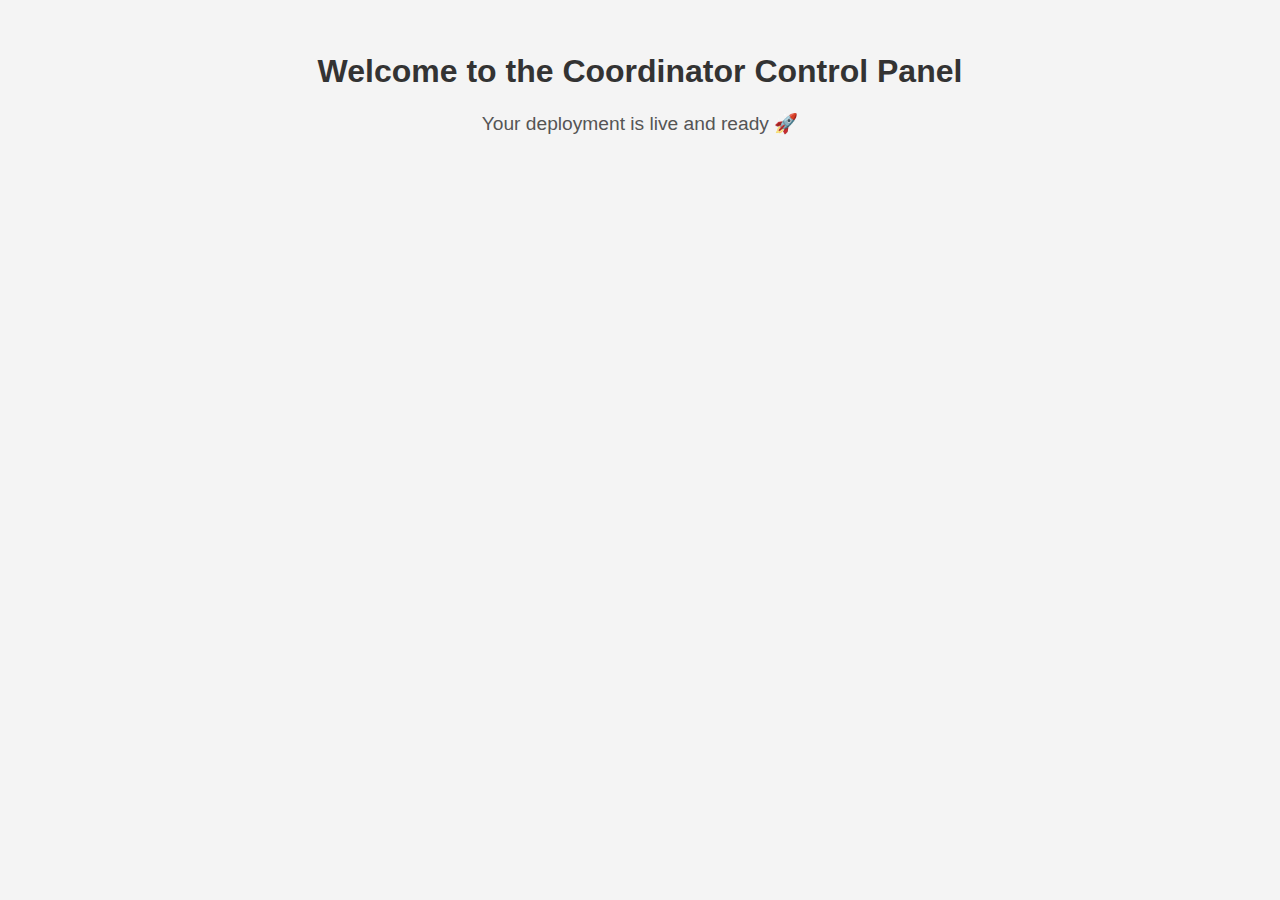
<file: index.html>
<!DOCTYPE html>
<html lang="en">
<head>
  <meta charset="UTF-8" />
  <meta name="viewport" content="width=device-width, initial-scale=1.0" />
  <title>Coordinator Control Panel</title>
  <style>
    body {
      font-family: Arial, sans-serif;
      background: #f4f4f4;
      margin: 0;
      padding: 2rem;
      text-align: center;
    }
    h1 {
      color: #333;
    }
    .status {
      margin-top: 1rem;
      font-size: 1.2rem;
      color: #555;
    }
  </style>
</head>
<body>
  <h1>Welcome to the Coordinator Control Panel</h1>
  <div class="status">Your deployment is live and ready 🚀</div>
</body>
</html>
</file>
